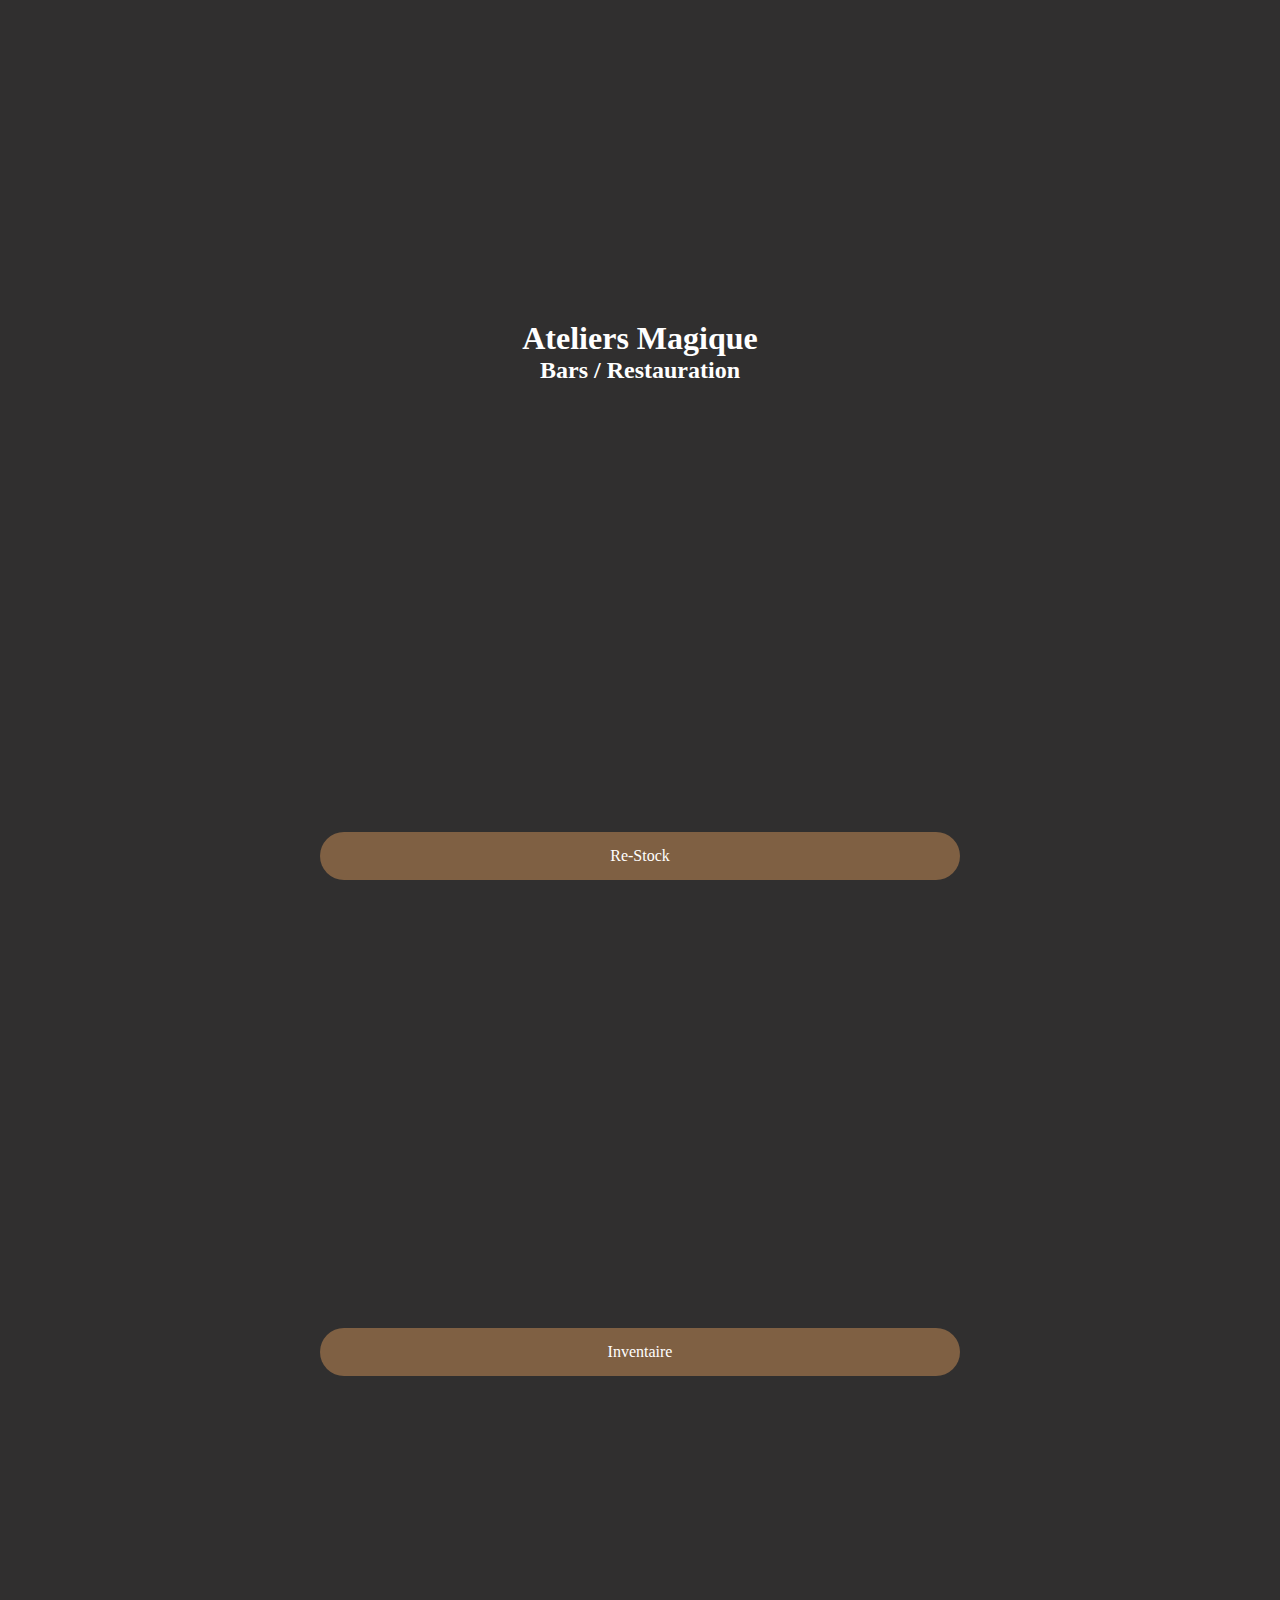
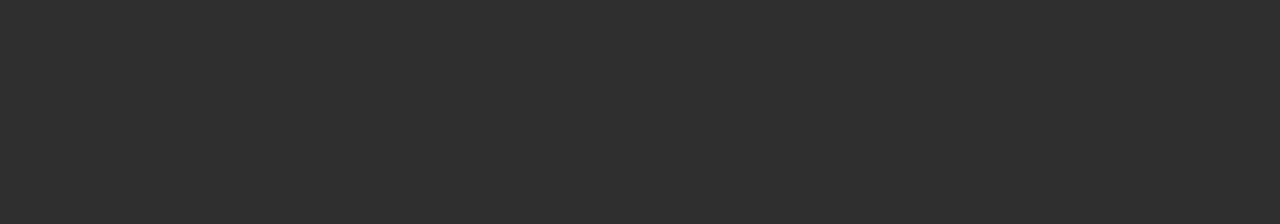
<file: index.html>
<!DOCTYPE html>
<html lang="fr">
<head>
    <meta charset="UTF-8">
    <meta name="viewport" content="width=device-width, initial-scale=1.0">
    <meta name="description" content="">
    <title>Ateliers Magique</title>
    <link rel="shortcut icon" href="media/img/logo.svg" type="image/x-icon">
    <link rel="stylesheet" href="style/main.css"><!-- CSS -->
    <script src="script/main.js" defer></script><!-- JS -->
</head>
<body>
    <header class="idx_header">
        <h1>Ateliers Magique</h1>
        <h2>Bars / Restauration</h2>
    </header>
    <main>
        <ul>
            <li><a href="view/restock.html">Re-Stock</a></li>
            <li><a href="">Inventaire</a></li>
        </ul>
    </main>
    <footer></footer>
</body>
</html>
</file>
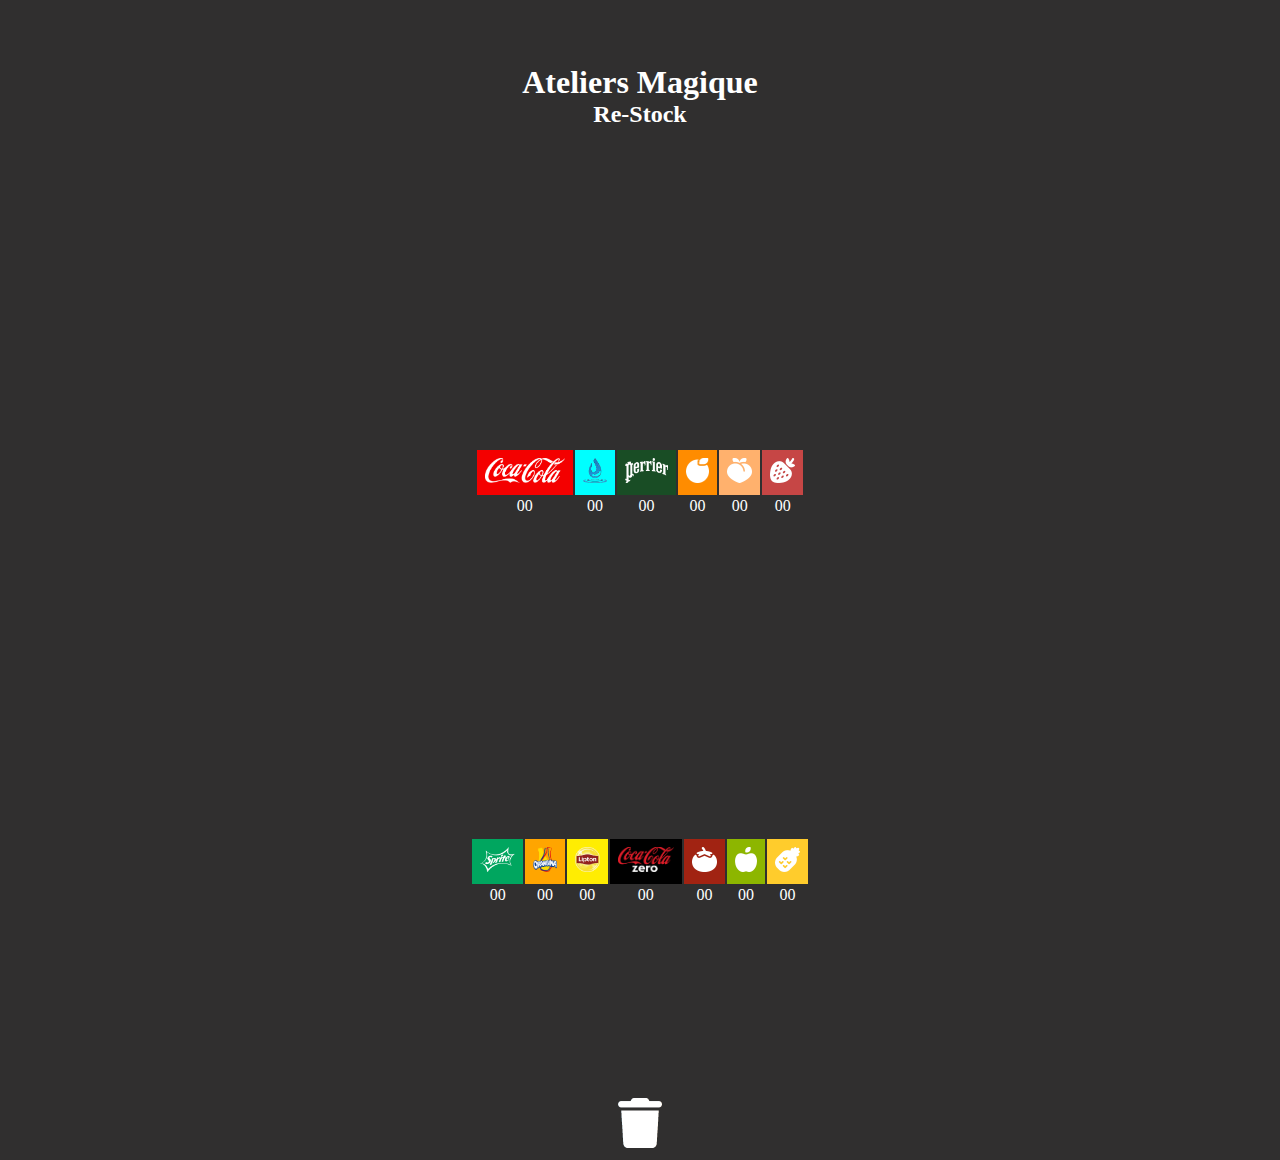
<file: view/restock.html>
<!DOCTYPE html>
<html lang="fr">
<head>
    <meta charset="UTF-8">
    <meta name="viewport" content="width=device-width, initial-scale=1.0">
    <meta name="description" content="">
    <title>Ateliers Magique</title>
    <link rel="shortcut icon" href="../media/img/logo.svg" type="image/x-icon">
    <link rel="stylesheet" href="../style/main.css"><!-- CSS -->
    <script src="../script/main.js" defer></script><!-- JS -->
</head>
<body>
    <header class="rest_header">
        <h1><a href="../index.html">Ateliers Magique</a></h1>
        <h2>Re-Stock</h2>
    </header>
    <main>
        <table>
            <tr>
                <td class="coca" colspan="2" onclick="compteur(coca)"><img src="../media/img/coca.png" height="25px" alt="Logo Coca-Cola"></td>
                <td class="eau" onclick="compteur(eau)"><img src="../media/img/eau.png" height="25px" alt="Logo Eaux"></td>
                <td class="perrier" onclick="compteur(perrier)"><img src="../media/img/perrier.jpg" height="25px" alt="Logo Perrier"></td>
                <td class="orange" onclick="compteur(orange)"><img src="../media/img/orange.png" height="25px" alt="Logo Jus d'Orange"></td>
                <td class="abricot" onclick="compteur(abricot)"><img src="../media/img/abricot.png" height="25px" alt="Logo Jus d'Abricot"></td>
                <td class="fraise" onclick="compteur(fraise)"><img src="../media/img/fraise.png" height="25px" alt="Logo Jus de Fraise"></td>
            </tr>
            <tr>
                <td colspan="2" id="coca">00</td>
                <td id="eau">00</td>
                <td id="perrier">00</td>
                <td id="orange">00</td>
                <td id="abricot">00</td>
                <td id="fraise">00</td>
            </tr>
        </table>
        <table>
            <tr>
                <td class="sprite" onclick="compteur(sprite)"><img src="../media/img/sprite.png" height="25px" alt="Logo Sprite"></td>
                <td class="orangina" onclick="compteur(orangina)"><img src="../media/img/orangina.png" height="25px" alt="Logo Orangina"></td>
                <td class="lipton" onclick="compteur(lipton)"><img src="../media/img/lipton.png" height="25px" alt="Logo Lipton"></td>
                <td class="cocazero" onclick="compteur(cocazero)"><img src="../media/img/cocazero.png" height="25px" alt="Logo Coca-Zero"></td>
                <td class="tomate" onclick="compteur(tomate)"><img src="../media/img/tomate.png" height="25px" alt="Logo Jus de Tomate"></td>
                <td class="pomme" onclick="compteur(pomme)"><img src="../media/img/pomme.png" height="25px" alt="Logo Jus de Pomme"></td>
                <td class="annanas" onclick="compteur(annanas)"><img src="../media/img/annanas.png" height="25px" alt="Logo Jus d'Annanas"></td>
            </tr>
            <tr>
                <td id="sprite">00</td>
                <td id="orangina">00</td>
                <td id="lipton">00</td>
                <td id="cocazero">00</td>
                <td id="tomate">00</td>
                <td id="pomme">00</td>
                <td id="annanas">00</td>
            </tr>
        </table>

        <img src="../media/img/trash.png" alt="Logo Poubelle" onclick="reset()" class="trash" id="trash">
    </main>
</body>
</html>
</file>
<file: style/main.css>
/* Variable */
:root{
    --color-brown: rgb(127,96,67);
    --color-gray: rgb(48,47,47);
    --color-white: rgb(255,255,255);

    --color-coca: rgb(244,0,0);
    --color-eau: rgb(0,255,255);
    --color-perrier: rgb(25, 77, 37);
    --color-sprite: rgb(0,166,95);
    --color-orangina: rgb(255,165,0);
    --color-lipton: rgb(255,237,2);
    --color-cocazero: rgb(0,0,0);
    --color-jusOrange: rgb(255,140,0);
    --color-jusAbricot: rgb(255,177,109);
    --color-jusFraise: rgb(198,70,69);
    --color-jusTomate: rgb(161,35,18);
    --color-jusPomme: rgb(141,182,0);
    --color-jusAnnanas: rgb(255,204,44);
}

.coca{background-color: var(--color-coca);}
.eau{background-color: var(--color-eau);}
.perrier{background-color: var(--color-perrier);}
.sprite{background-color: var(--color-sprite);}
.orangina{background-color: var(--color-orangina);}
.lipton{background-color: var(--color-lipton);}
.cocazero{background-color: var(--color-cocazero);}

.orange{background-color: var(--color-jusOrange);}
.abricot{background-color: var(--color-jusAbricot);}
.fraise{background-color: var(--color-jusFraise);}
.tomate{background-color: var(--color-jusTomate);}
.pomme{background-color: var(--color-jusPomme);}
.annanas{background-color: var(--color-jusAnnanas);}

*{
    box-sizing: border-box;
    margin: 0;
    padding: 0;
}

/* ********************** CSS MOBILE FISRT ********************** */
body{
    background-color: var(--color-gray);
    color: var(--color-white);
    text-align: center;
}

ul{
    list-style-type : none;
}

li{
    margin: 35% 25%;
    gap: 15px;
    background-color: var(--color-brown);
    box-shadow: 1px 1px 15px 5px var(--color-black);
    padding: 15px;
    border-radius: 25px;
}

a{
    color: var(--color-white);
    text-decoration: none;
}

table{
    margin-left: auto;
    margin-right: auto;
    margin-top: 25% ;
}

img{
    margin: 8px
}

.idx_header{
    margin-top:25%;
}

.rest_header{
    margin-top: 5%;
}

.trash{
    height: 50px;
    margin-top: 15%;
}

/* *************** CSS POUR Tablette / Ordinateur *************** */
/* XXX plus grand ou égale à XXXpx */
/* Tablette ≥ 426px */
@media screen and (min-width: 426px) {

}

/* LapTop (NoteBock) ≥ 769px */
@media screen and (min-width: 769px) {

}

/* Desktop ≥ 1025px */
@media screen and (min-width: 1025px) {

}
</file>
